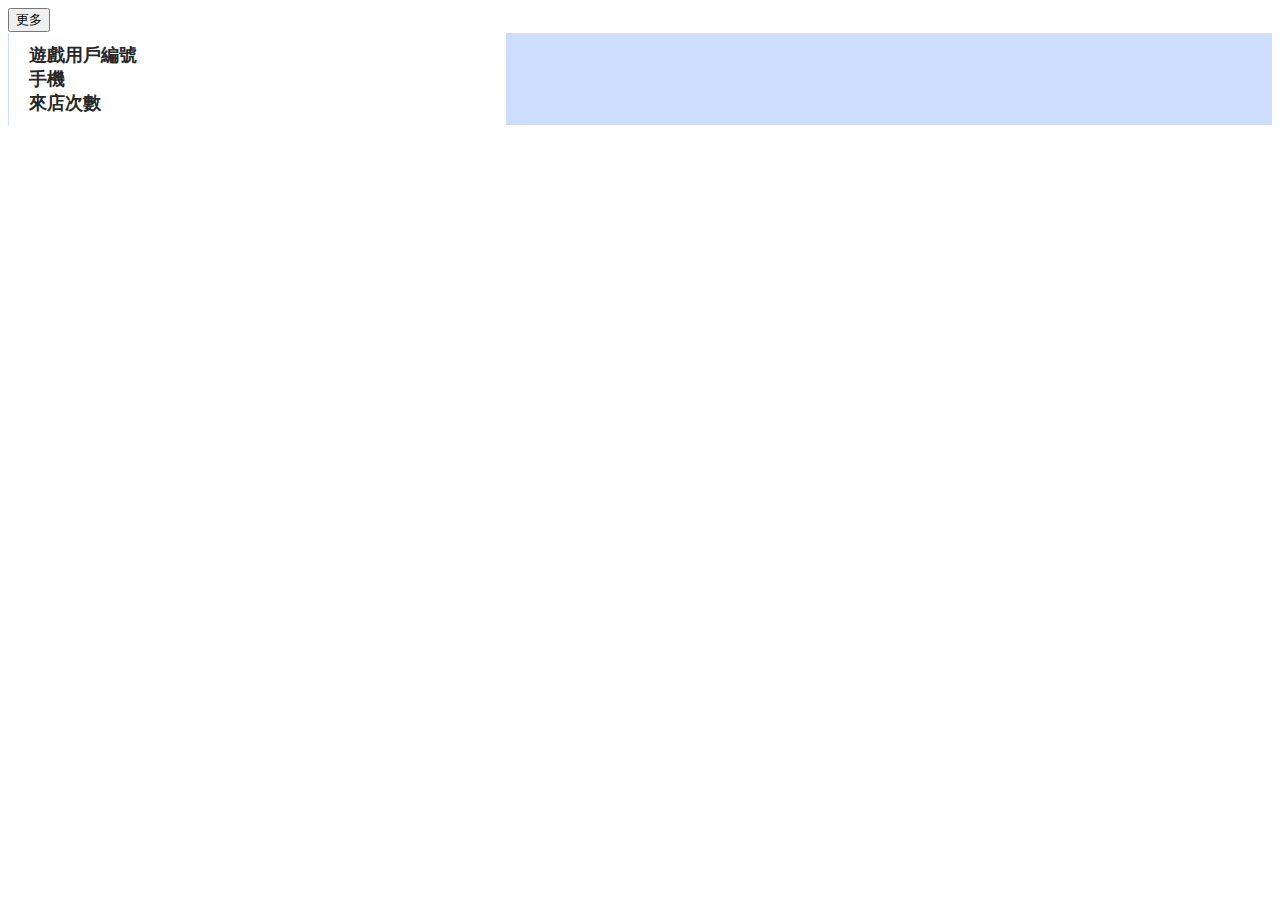
<file: submore.html>
<!doctype html>
<html lang="en">
	<head>
		<!-- Required meta tags -->
		<meta charset="utf-8">
		<meta name="viewport" content="width=device-width, initial-scale=1">
		<!-- Bootstrap CSS -->
		<link href="https://cdn.jsdelivr.net/npm/bootstrap@5.0.0-beta3/dist/css/bootstrap.min.css" rel="stylesheet" integrity="sha384-eOJMYsd53ii+scO/bJGFsiCZc+5NDVN2yr8+0RDqr0Ql0h+rP48ckxlpbzKgwra6" crossorigin="anonymous">
		<link rel="stylesheet" type="text/css" href="css/button.css">
		<title>button</title>
	</head>
	<body>
		<!-- Button trigger modal -->
		<button type="button" class="btn btn-danger" data-bs-toggle="modal" data-bs-target="#exampleModal">更多</button>
		<!-- Modal -->
		<div class="modal fade " id="exampleModal" tabindex="-1" aria-labelledby="exampleModalLabel" aria-hidden="true">
			<div class="modal-dialog ">
				<div class="modal-content back">
					<div class="modal-body">
						<form class="form1 bgform">
							<div class="row text-center">
								<div class="form-group col-md-4">
									<label for="game1">遊戲用戶編號</label>				
								</div>
								<div class="form-group col-md-4">
									<label for="game2">手機</label>
								</div>
								<div class="form-group col-md-4">
									<label for="game3">來店次數</label>
								</div>
							</div>
							</form>
						</div>
						
					</div>
				</div>
			</div>
			<script src="https://cdn.jsdelivr.net/npm/bootstrap@5.0.0-beta3/dist/js/bootstrap.bundle.min.js" integrity="sha384-JEW9xMcG8R+pH31jmWH6WWP0WintQrMb4s7ZOdauHnUtxwoG2vI5DkLtS3qm9Ekf" crossorigin="anonymous"></script>
		</body>
	</html>
</file>
<file: css/button.css>
.input1{
width:auto;
height: 40px;
background-color:#ECF5FF;
}
.back{
background-color:#CCDDFF;
color:#272727;
font-family:微軟正黑體;
font-weight:bold;
font-size: 18px;
}
.btnback{
background-color:#ECF5FF;
width: 100px;
margin: 10px;
}
.bgform{
background:	#FFFFFF;
width: 457px;
margin: 1px;
padding:10px 20px;
}
.imgicon{
width: 24px;
}
.imgsign{
  position: relative;
  width: 70px;
  margin-top: 10px;
  margin-right: 10px;
}
.back1{
background-color:#CCDDFF;
color:#272727;
font-family:微軟正黑體;
font-weight:bold;
font-size: 18px;
}
</file>
